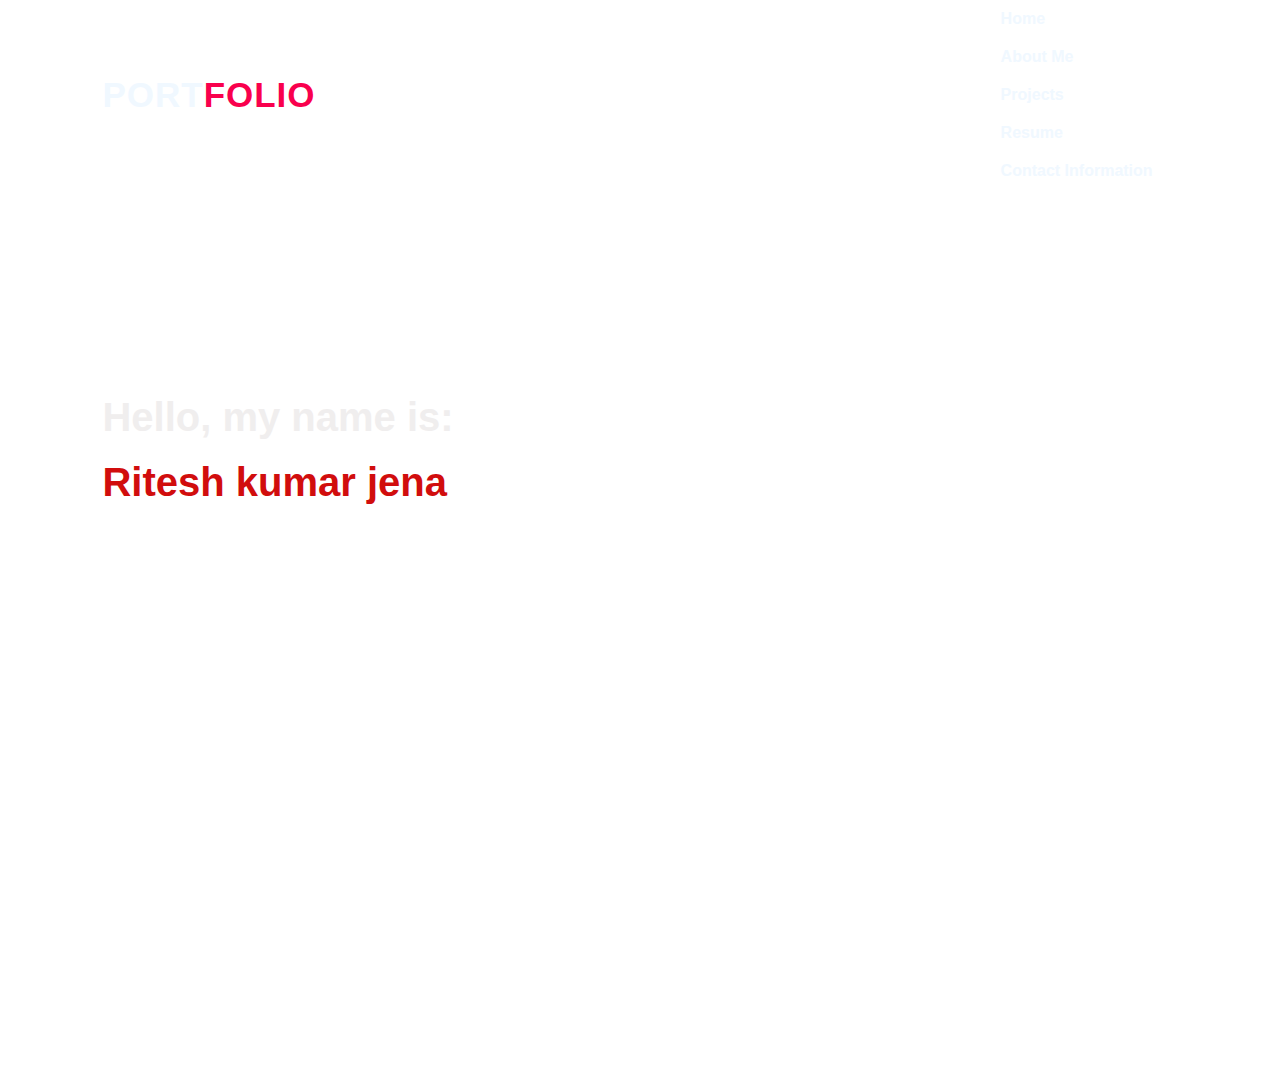
<file: index.html>
<!DOCTYPE html>
<html lang="en">
<head>
    <meta charset="UTF-8">
    <meta name="viewport" content="width=device-width, initial-scale=1.0">
    <title>Document</title>
    <link rel="stylesheet" href="style.css">
    <link href="https://fonts.googleapis.com/icon?family=Material+Icons" rel="stylesheet">
</head>
<body>
    <div class = "hero">
        <nav>
            <h1 class = "logo">PORT<span>FOLIO</span></h1>
            <ul>
                <li><a href = "#"> Home </a></li>
                <li><a href = "html1.html"> About Me </a></li>
                <li><a href = "html2.html"> Projects </a></li>
                <li><a href = "https://docs.google.com/document/d/1bluGTy5UXyVJrjFLu1hLbM6O998VqpMC/edit?usp=drivesdk&ouid=115916451580080032800&rtpof=true&sd=true "> Resume </a></li>
                <li><a href = "html3.html"> Contact information </a></li>   
                <button id="menu"><i class="material-icons">menu</i></button>
                <button id="close"><i class="material-icons">close</i></button>
            </ul>
            
            
             </nav>
        <div class="content" >
            <h1>Hello, my name is:</h1>
            <h2>Ritesh kumar jena</h2>
        </div>
    </div>
</body>
</html>
</file>
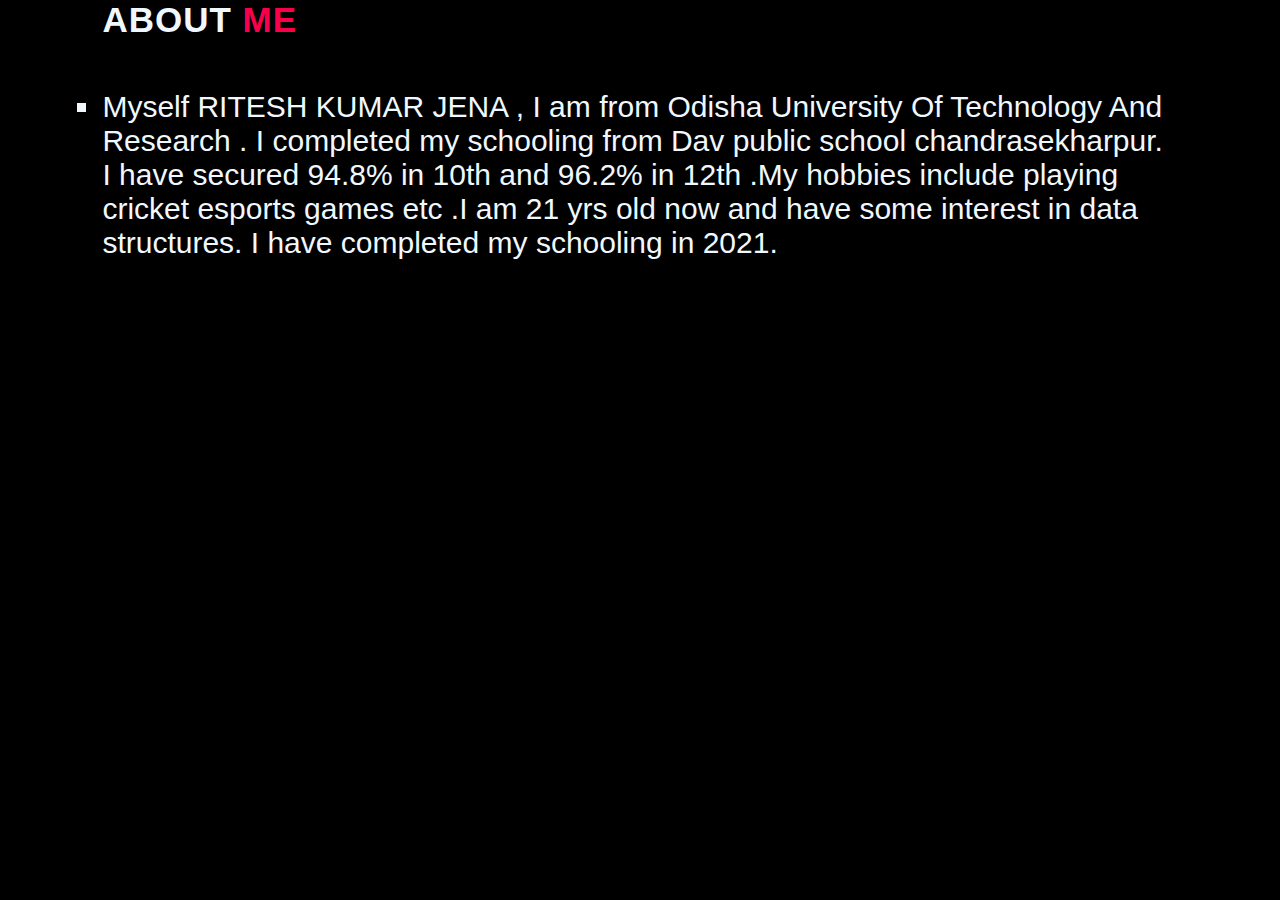
<file: html1.html>
<!DOCTYPE html>
<html lang="en">
<head>
    <meta charset="UTF-8">
    <meta name="viewport" content="width=device-width, initial-scale=1.0">
    <title>Document</title>
    <link rel="stylesheet" href="STYLE1.CSS ">
</head>
<body>
    <div class = "hero">
        <nav>
            <h1 class = "logo">ABOUT<span> ME</span></h1>
            </nav>
    </div>
    <div class = "About">
        <nav>
            <ul>
                <li>Myself RITESH KUMAR JENA , I am from Odisha University Of Technology And Research . I completed my schooling from Dav public school chandrasekharpur.
                    I have secured 94.8% in 10th and 96.2% in 12th .My hobbies include playing cricket esports games etc .I am 21 yrs old now and have some interest in data structures.
                    I have completed my schooling in 2021.</li>
            </ul>
             </nav>
    </div>
</br>

    
</body>
</html>
</file>
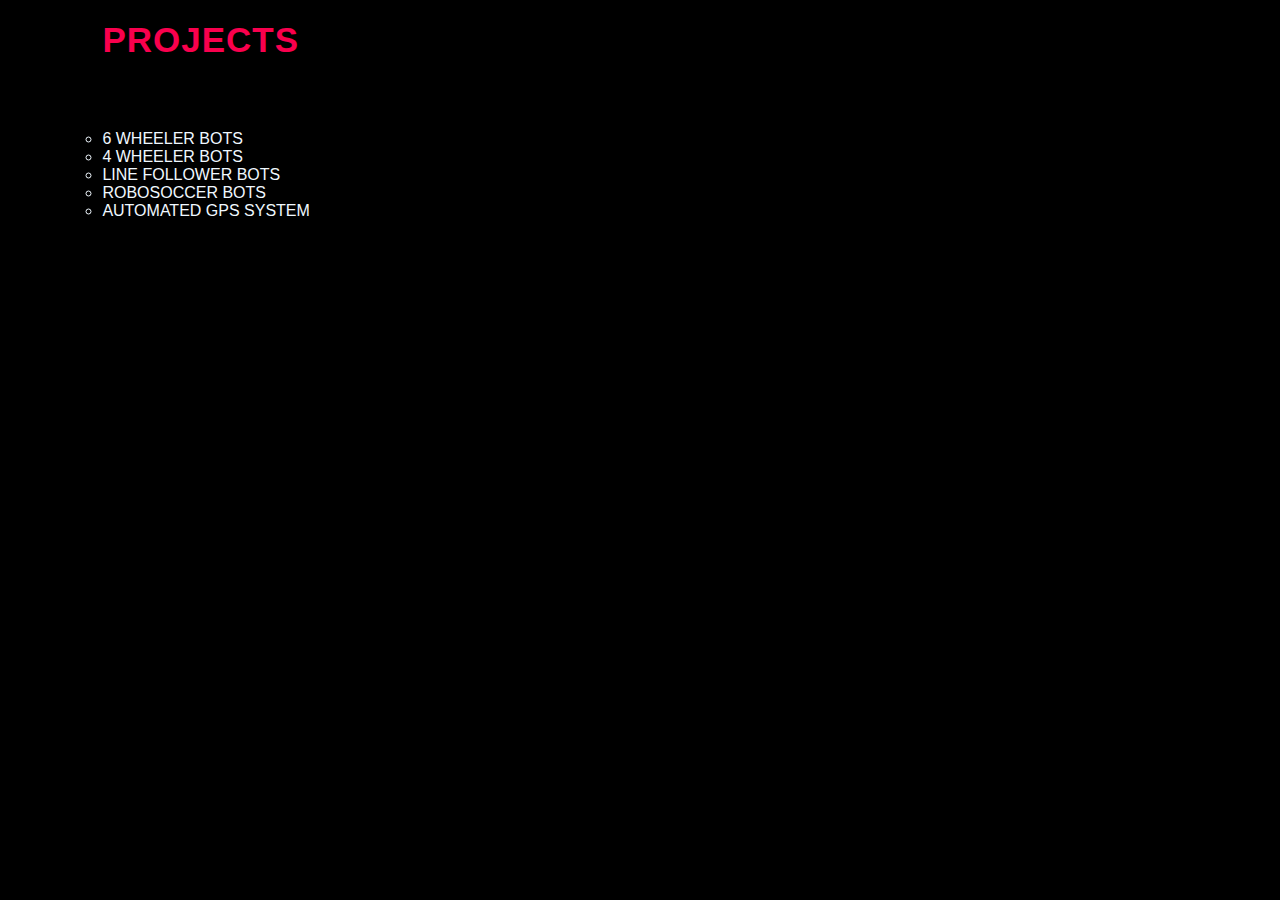
<file: html2.html>
<!DOCTYPE html>
<html lang="en">
<head>
    <meta charset="UTF-8">
    <meta name="viewport" content="width=device-width, initial-scale=1.0">
    <title>Document</title>
    <link rel="stylesheet" href="style2.css">
</head>
<body>
    <div class = "hero">
        <nav>
            <h1 class = "logo">PROJECTS<span></span></h1>
            </nav>
    </div>
    <div class = "About">
        <nav>
            <ul>
                <li>6 WHEELER BOTS</li>
                <li>4 WHEELER BOTS</li>
                <li>LINE FOLLOWER BOTS</li>
                <li>ROBOSOCCER BOTS</li>
                <li>AUTOMATED GPS SYSTEM</li>

            </ul>
             </nav>
    </div>
</br>

    
</body>
</html>
</file>
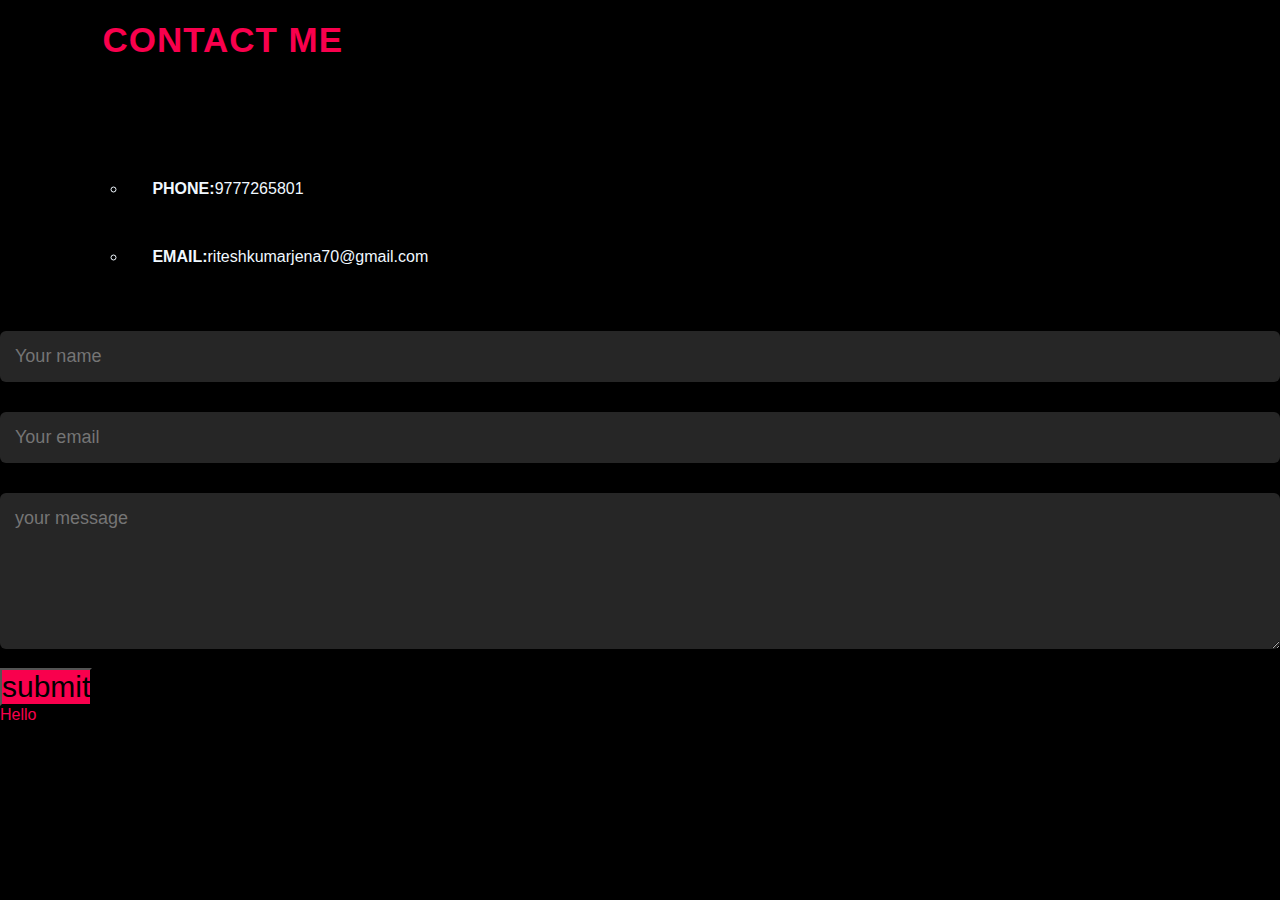
<file: html3.html>
<!DOCTYPE html>
<html lang="en">
<head>
    <meta charset="UTF-8">
    <meta name="viewport" content="width=device-width, initial-scale=1.0">
    <title>Document</title>
    <link rel="stylesheet" href="STYLE3.CSS">
</head>
<body>
    <div class = "hero">
        <nav>
            <h1 class = "logo">CONTACT ME<span></span></h1>
            </nav>
    </div>
    <div class = "About">
        <nav>
            <ul>
                <li><B>PHONE:</B>9777265801</li>
                <li><B>EMAIL:</B>riteshkumarjena70@gmail.com</li>

            </ul>
             </nav>
             <div class="zero">
                <form name = "submit-to-google-sheet">
                    <input type="text" name="Name" placeholder="Your name" required>
                    <input type="email" name="Email" placeholder="Your email" required>
                    <textarea name="Message" rows="6"placeholder="your message"></textarea>
                    <button type="submit" class = "btn"> submit</button>
                </form>
                <span id="msg">Hello</span>
             </div>
    </div>
</br>
<script>
    const scriptURL = '<https://script.google.com/macros/s/AKfycbzZ29oeKe8PCYZUAZl-VEn1mSjWcjDj03WExD07ITFcGL1aO5Dj_XYc36a61NJ-EPq3/exec>'
    const form = document.forms['submit-to-google-sheet']
  const msg = document.getElementById("msg")
    form.addEventListener('submit', e => {
      e.preventDefault()
      fetch(scriptURL, { method: 'POST', body: new FormData(form)})
        .then(response => {msg.innerHTML="submitted successfully"
        setTimeout(function()
        {
            msg.innerHTML=""
        },5000)
        form.reset()
    })
        .catch(error => console.error('Error!', error.message))
    })
  </script>
    
</body>
</html>
</file>
<file: style.css>
*{
    padding: 0;
    margin: 0;
    font-family: 'josefin Sans',sans-serif;
    box-sizing: border-box;
}
.hero {
    height: 120vh ;
    width: 100%;
    background-image: url("https://tinypic.host/images/2023/10/07/WhatsApp-Image-2023-10-07-at-21.39.35_818e9703.jpeg");
    background-size: cover;
    background-position: 100%;
}
nav
{
    display:flex;
    align-items: center;
    justify-content: space-between;
    padding-top: 0px;
    padding-left: 08%;
    padding-right: 8%;
}
.logo {
    color: aliceblue;
    font-size: 35px;
    letter-spacing: 1px;
    cursor: pointer;
}
span {
    color : #f9004d;
}
nav ul li  {
list-style-type:armenian;
display: block;
padding: 10px 25px;
}
nav ul li a {
    color: aliceblue;
    text-decoration: none;
    font-weight: bold;
    text-transform: capitalize;
}
nav ul li a:hover {
    color : #f9004d;
    transition: 0.4s ease ; 
}
.content {
    position: absolute;
    top: 50%;
    left: 8%;
    transform: translateY(-50%);
}                    
    h1
    {
        color: rgb(240, 238, 238);
        margin: 20px 0px 20px;
        font-size: 40px;
       
    }

    h2{
        color :rgb(209, 13, 13);
        font-size: 40px;
        margin-bottom: 20px;
       
    }
    h3
     {
        color: #f5f3f4;
        letter-spacing: 2px;
        font-size: 20px;
       
    }
    #menu  {
        display: none;
    }
    #close {
        display: none;
    }


   @media only screen and (max-width : 600px) {
    .hero {
        background-image: url("https://tinypic.host/images/2023/10/20/profile-pic-2.jpeg") ;
}
.content{
    margin-top: 100%;
    font-size: 20px;
    padding-bottom: 200px;
}
h2{
    color :rgb(251, 248, 248);
    font-size: 40px;
    margin-bottom: 20px;
   }
   nav ul li a {
    color: rgb(252, 3, 3);
    text-decoration: none;
    font-weight: bold;
    text-transform: capitalize;
}
nav ul li a:hover {
    color : #00f947;
    transition: 0.4s ease ; 
}
  
}
</file>
<file: STYLE1.CSS>
*{
    padding: 0;
    margin: 0;
    font-family: 'josefin Sans',sans-serif;
    box-sizing: border-box;
    background-color: black;
}
.hero{
    margin-bottom: 50px;
}
nav
{
    display:flex;
    align-items: center;
    justify-content: space-between;
    padding-top: 0px;
    padding-left: 8%;
    padding-right: 8%;
}
.logo {
    color: aliceblue;
    font-size: 35px;
    letter-spacing: 1px;
    cursor: pointer;
    background-color: black;

}
span {
    color : #f9004d;
}
.About {

color: aliceblue;
font-size: 30px;
}
ul{
    list-style-type: square;
}
</file>
<file: style2.css>
*{
    padding: 0;
    margin: 0;
    font-family: 'josefin Sans',sans-serif;
    box-sizing: border-box;
    background-color: black;
}
.hero{
    margin-bottom: 50px;
}
nav
{
    display:flex;
    align-items: center;
    justify-content: space-between;
    padding-top: 20px;
    padding-left: 8%;
    padding-right: 8%;
}
.logo {
    color: #f9004d;
    font-size: 35px;
    letter-spacing: 1px;
    cursor: pointer;
    background-color: black;

}
span {
    color : #f9004d;
}
.About {

color: aliceblue;

}
ul{
    list-style-type: circle;
}
</file>
<file: STYLE3.CSS>
*{
    padding: 0;
    margin: 0;
    font-family: 'josefin Sans',sans-serif;
    box-sizing: border-box;
    background-color: black;
}
.hero{
    margin-bottom: 50px;
}
nav
{
    display:flex;
    align-items: center;
    justify-content: space-between;
    padding-top: 20px;
    padding-left: 8%;
    padding-right: 8%;
}
.logo {
    color: #f9004d;
    font-size: 35px;
    letter-spacing: 1px;
    cursor: pointer;
    background-color: black;

}
span {
    color : #f9004d;
}
.About {

color: aliceblue;

}
nav ul {
    list-style-type:circle;
    display: block;
    padding: 25px 25px;
}
    nav ul li {
        padding: 25px;

    }
    

    .zero {
        flex-basis: 35%;
    }
    .btn {
        display: inline-block;
        background: #f9004d;
        font-size: 30px;
    }
    .zero form{
        width: 100%;
    }
    form input , form textarea {
        width: 100%;
        border: 0;
        outline: none;
        background: #262626;
        padding: 15px;
        margin: 15px 0;
        color: #fff;
        font-size: 18px;
        border-radius: 6px;
        
    }
</file>
